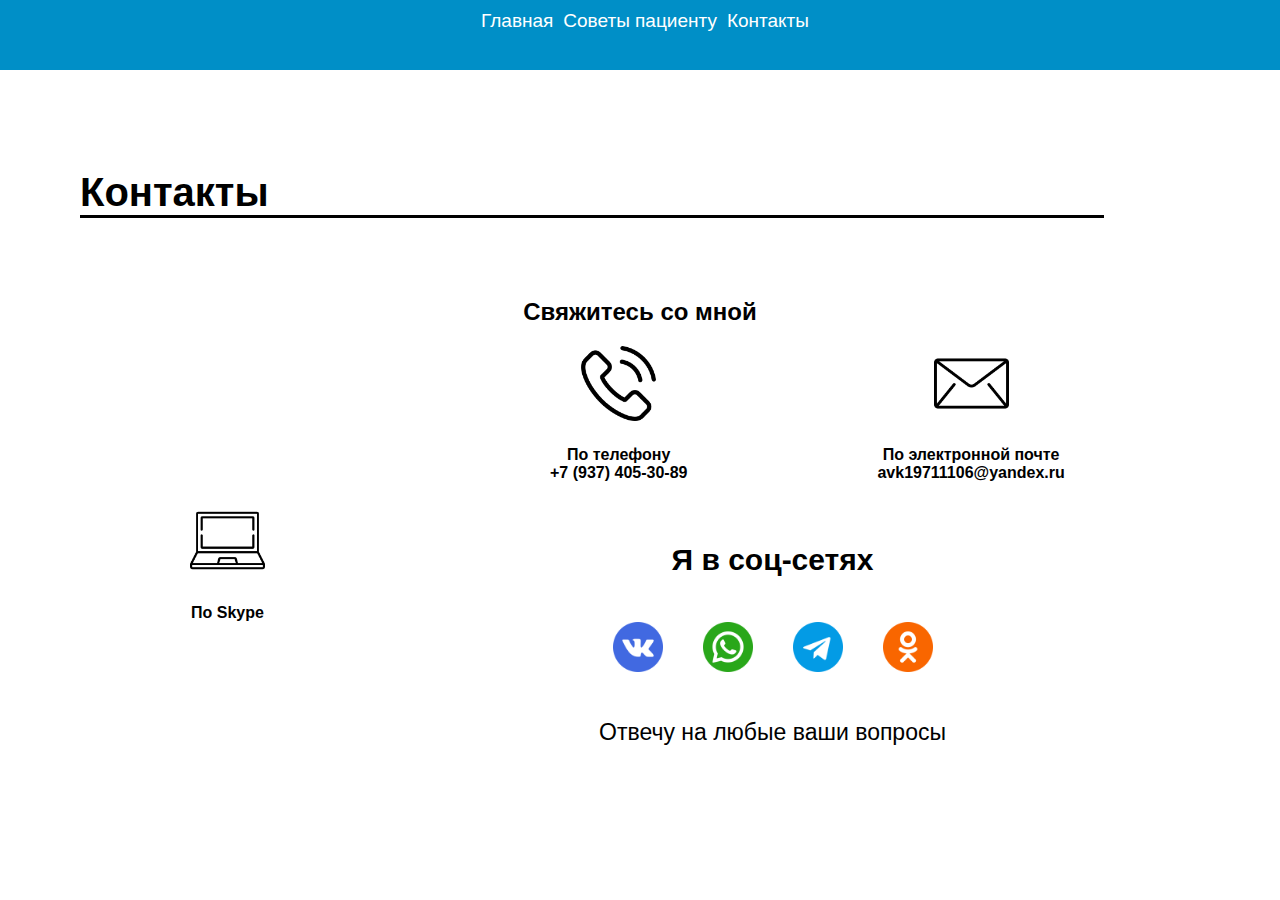
<file: contacs.html>
<!DOCTYPE html>
<html lang="ru">
<head>
    <meta charset="UTF-8">
    <meta name="viewport" content="width=device-width, initial-scale=1.0">
    <title>Алексей Кулюцин | Контакты</title>
    <link rel="stylesheet" href="style.css">
    <link rel="icon" href="img/favicon.ico" type="image/x-icon">
</head>
<body>
    <header>
        <a href="index.html">Главная</a>
        <a href="advice-to-patient.html">Советы пациенту</a>
        <a href="contacs.html">Контакты</a>
    </header>
<h1 id="head-1">Контакты</h1>
<div class="connect">
    <h2 style="text-align: center;">Свяжитесь со мной</h2>
    <div class="phone">
        <img src="img/phone-call.png" alt="phone" width="75px" height="75px">
        <h4>По телефону<br>+7 (937) 405-30-89</h4>
    </div>
    <div class="mail">
        <img src="img/mail.png" alt="mail" width="75px" height="75px">
        <h4>По электронной почте<br>avk19711106@yandex.ru</h4>
    </div>
    <div class="laptop">
        <img src="img/laptop.png" alt="skype" width="75px" height="75px">
        <h4>По Skype</h4>
    </div>
</div>
<div class="social-s">
    <h2>Я в соц-сетях</h2>
    <div class="social-s-1">
        <a href="https://vk.com/id167567085" target="_blank"><img src="img/vk.png" alt="vk" width="50px" height="50px"></a>
        <a href="#" target="_blank"><img src="img/wa.png" alt="whatsapp" width="50px" height="50px"></a>
        <a href="https://t.me/Alexey_Kulyutsin" target="_blank"><img src="img/tg.png" alt="telegram" width="50px" height="50px"></a>
        <a href="#" target="_blank"><img src="img/ok.png" alt="odnokklassniki" width="50px" height="50px"></a>
    </div>
    <p>Отвечу на любые ваши вопросы</p>
</div>
</body>
</file>
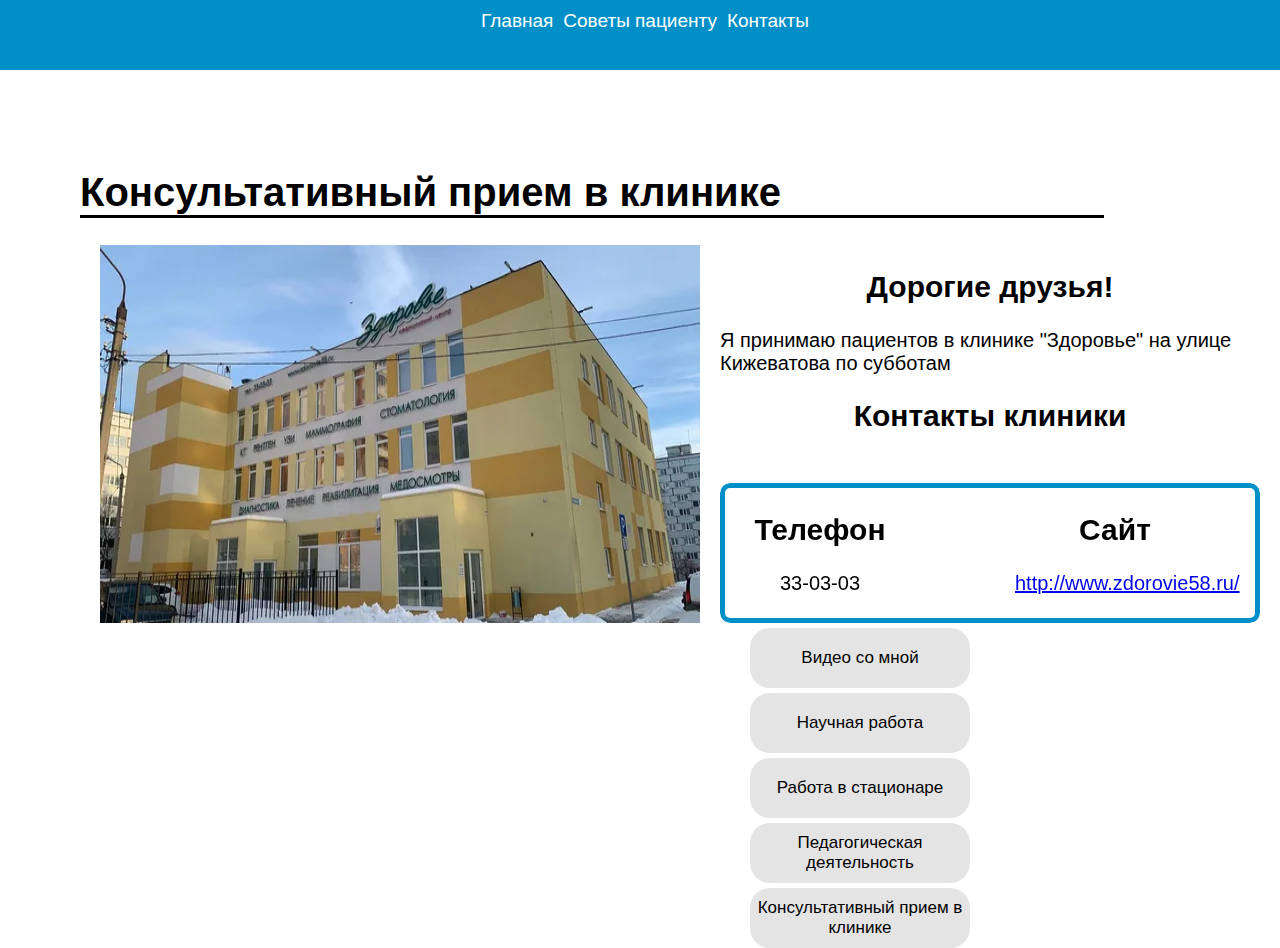
<file: konsultative-reception.html>
<!DOCTYPE html>
<html lang="en">
<head>
    <meta charset="UTF-8">
    <meta name="viewport" content="width=device-width, initial-scale=1.0">
    <title>Алексей Кулюцин | Обо мне</title>
    <link rel="stylesheet" href="style.css">
    <link rel="icon" href="img/favicon.ico" type="image/x-icon">
</head>
<body">
<header>
    <a href="index.html">Главная</a>
    <a href="advice-to-patient.html">Советы пациенту</a>
    <a href="contacs.html">Контакты</a>
</header>
    <h1 id="head-1">Консультативный прием в клинике</h1>
<div class="about-me">
    <div class="para">
        <div class="klinika">
            <img src="img/klinika.webp" alt="">
            <div class="klinika-2">
                <h2>
                    Дорогие друзья!
                </h2>
                <p>
                    Я принимаю пациентов в клинике "Здоровье" на улице Кижеватова по субботам
                </p>
                <h2>
                    Контакты клиники
                </h2>
                <div class="klinika-3">
                    <div id="d2">
                        <h2>
                            Телефон
                        </h2>
                        <p>
                            33-03-03
                        </p>
                    </div>
                    <div id="d1">
                        <h2>
                            Сайт
                        </h2>
                        <p>
                            <a href="http://www.zdorovie58.ru/">http://www.zdorovie58.ru/</a>
                        </p>
                    </div>
                </div>
            </div>
        </div>
    </div>
<div class="sidebar">
    <a href="video.html"><button>Видео со мной</button></a>
    <a href="sience.html"><button>Научная работа</button></a>
    <a href="work-in-stacionar.html"><button>Работа в стационаре</button></a>
    <a href="https://dep_therapy.pnzgu.ru/stuff/kav" target="_blank"><button>Педагогическая деятельность</button></a>
    <a href="konsultative-reception.html"><button>Консультативный прием в клинике</button></a>
</div>
</div>
</body>
</file>
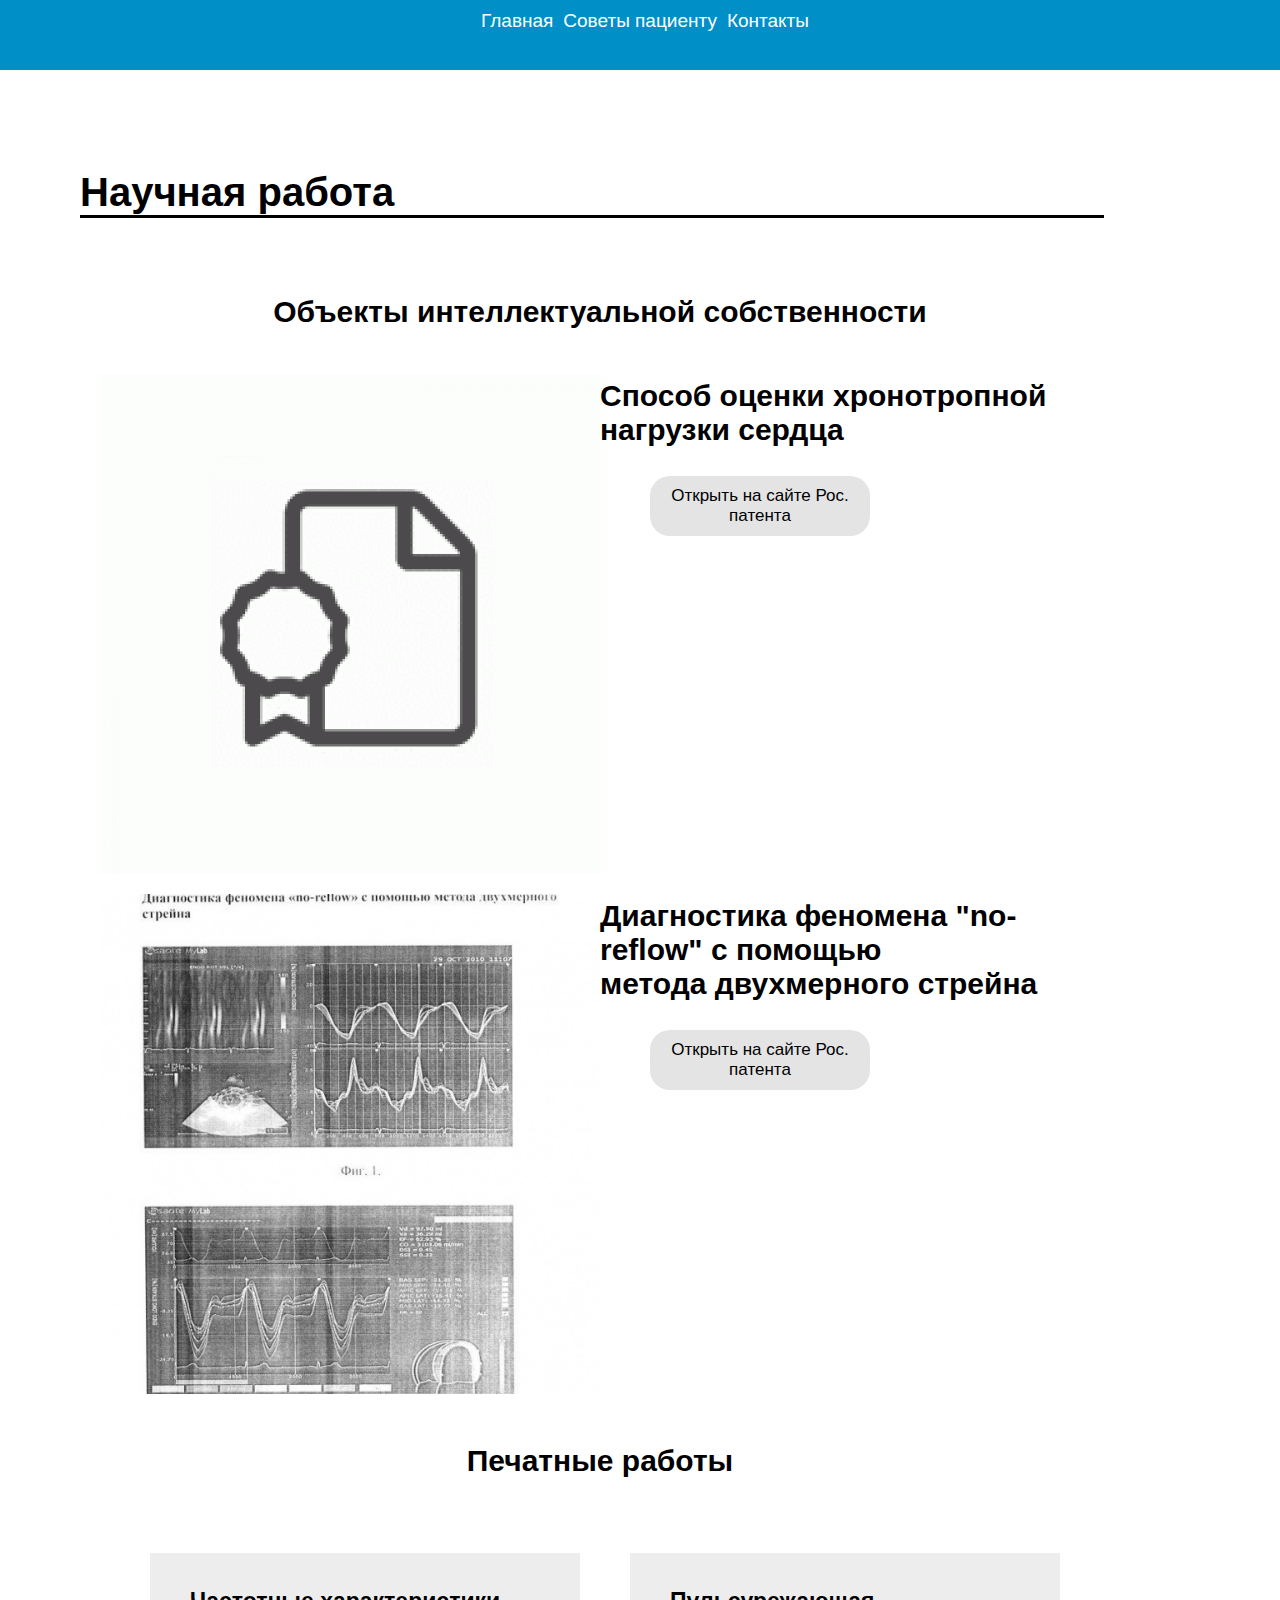
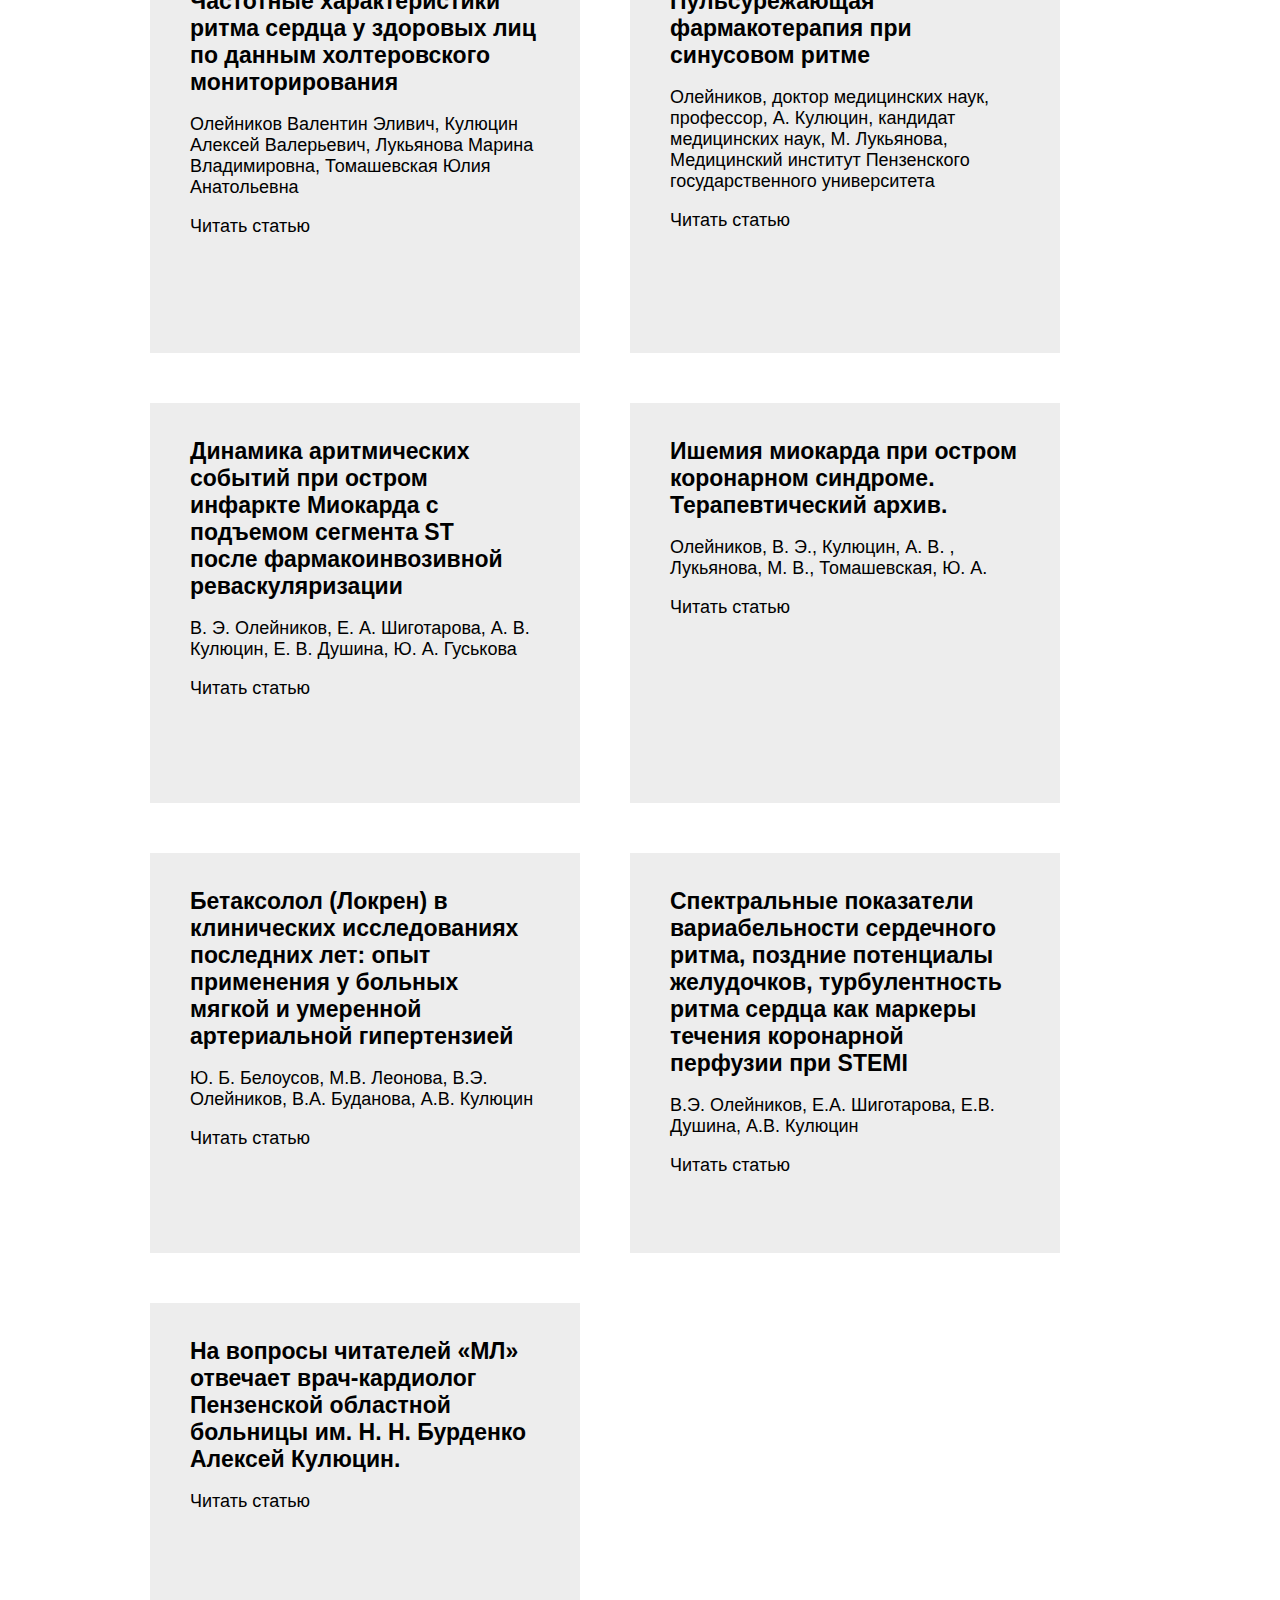
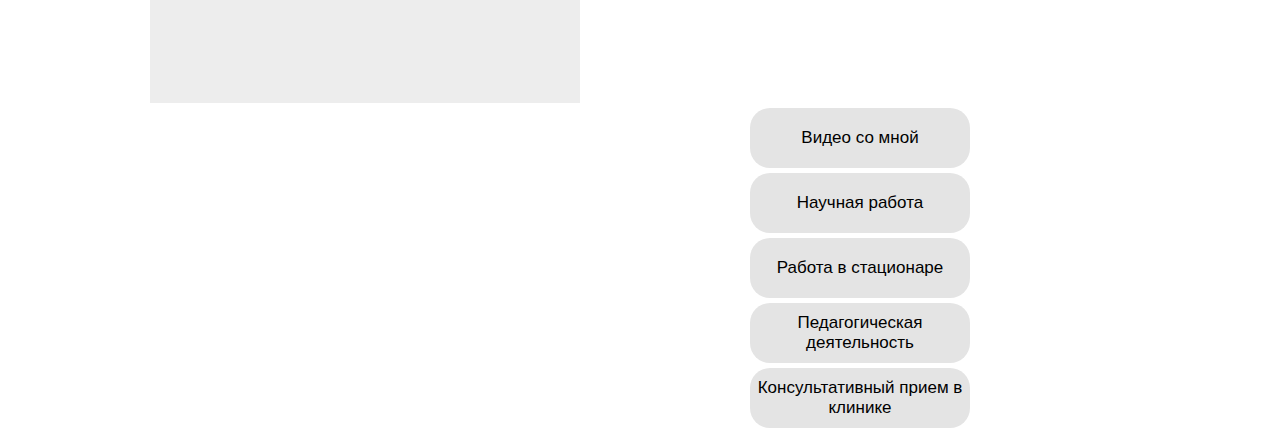
<file: sience.html>
<!DOCTYPE html>
<html lang="ru">
<head>
    <meta charset="UTF-8">
    <meta name="viewport" content="width=device-width, initial-scale=1.0">
    <title>Алексей Кулюцин | Обо мне</title>
    <link rel="stylesheet" href="style.css">
    <link rel="icon" href="img/favicon.ico" type="image/x-icon">
</head>
<body>
    <header>
        <a href="index.html">Главная</a>
        <a href="advice-to-patient.html">Советы пациенту</a>
        <a href="contacs.html">Контакты</a>
    </header>
<main>
    <h1 id="head-1">Научная работа</h1>
    <div class="about-me">
        <div class="para">
            <h2 class="head-in-para">
                Объекты интеллектуальной собственности
            </h2>
            <div class="patent">
                <img src="img/patent-one.png" alt="">
                <div class="patent-1">
                    <h2>
                        Способ оценки хронотропной нагрузки сердца
                    </h2>
                    <a href="https://patentdb.ru/patent/2449723" target="_blank"><button>Открыть на сайте Рос. патента</button></a>
                </div>
            </div>
            <div class="patent">
                <img src="img/patent-two.jpg" alt="">
                <div class="patent-1">
                    <h2>
                        Диагностика феномена "no-reflow" с помощью метода двухмерного стрейна
                    </h2>
                    <a href="https://patentdb.ru/patent/2602038" target="_blank"><button>Открыть на сайте Рос. патента</button></a>
                </div>
            </div>
            <h2 class="head-in-para">Печатные работы</h2>
            <div class="box-1">
                <h1>
                    Частотные характеристики ритма
                    сердца у здоровых лиц по данным холтеровского мониторирования
                </h1>
                <p>
                    Олейников Валентин Эливич, Кулюцин Алексей Валерьевич, Лукьянова Марина<br>
                    Владимировна, Томашевская Юлия Анатольевна
                </p>
                <p class="bottom-coment">
                    <a href="https://cyberleninka.ru/article/n/chastotnye-harakteristiki-ritma-serdtsa-u-zdorovyh-lits-po-dannym-holterovskogo-monitorirovaniya/viewer" target="_blank">Читать статью</a>
                </p>
            </div>
            <div class="box-1">
                <h1>
                    Пульсурежающая фармакотерапия при синусовом ритме
                </h1>
                <p>
                    Олейников, доктор медицинских наук,
                    профессор, А. Кулюцин, кандидат медицинских наук, М. Лукьянова, Медицинский
                    институт Пензенского государственного университета
                </p>
                <p class="bottom-coment">
                    <a href="http://cardio.rusvrach.ru/archive/vrach-2010-11-06.pdf" target="_blank">Читать статью</a>
                </p>
            </div>
            <div class="box-1">
                <h1>
                    Динамика аритмических событий при остром инфаркте Миокарда с подъемом сегмента
                    ST после фармакоинвозивной  реваскуляризации
                </h1>
                <p>
                    В. Э. Олейников, Е. А. Шиготарова, А. В. Кулюцин, Е. В. Душина, Ю. А. Гуськова
                </p>
                <p class="bottom-coment">
                    <a href="https://cyberleninka.ru/article/n/dinamika-aritmicheskih-sobytiy-pri-ostrom-infarkte-miokarda-s-podemom-segmenta-st-posle-farmakoinvazivnoy-revaskulyarizatsii/viewer" target="_blank">Читать статью</a>
                </p>
            </div>
            <div class="box-1">
                <h1>
                    Ишемия миокарда при остром коронарном синдроме. Терапевтический архив.
                </h1>
                <p>
                    Олейников, В. Э.,  Кулюцин, А. В. , Лукьянова, М. В., Томашевская, Ю. А.
                </p>
                <p class="bottom-coment">
                    <a href="https://dep_therapy.pnzgu.ru/files/dep_therapy.pnzgu.ru/publikacii_s_otkrytym_dostupom/2015_teraveticheskiy_arhiv_bezbolevaya_ishemiya.pdf" target="_blank">Читать статью</a>
                </p>
            </div>
            <div class="box-1">
                <h1>
                    Бетаксолол (Локрен) в клинических исследованиях последних лет: опыт применения
                    у больных мягкой и умеренной артериальной гипертензией
                </h1>
                <p>
                    Ю. Б. Белоусов, М.В. Леонова, В.Э. Олейников, В.А. Буданова, А.В. Кулюцин
                </p>
                <p class="bottom-coment">
                    <a href="https://pharmateca.ru/ru/archive/article/6583" target="_blank">Читать статью</a>
                </p>
            </div>
            <div class="box-1">
                <h1>
                    Спектральные показатели вариабельности сердечного ритма, поздние потенциалы желудочков, турбулентность
                    ритма сердца как маркеры течения коронарной перфузии при STEMI
                </h1>
                <p>
                    В.Э. Олейников, Е.А. Шиготарова, Е.В. Душина, А.В. Кулюцин
                </p>
                <p class="bottom-coment">
                    <a href="https://www.archealth.ru/component/content/article/48-tekushchee-izdanie/zdorove-i-%20meditsina/klinicheskie-issledovaniya/136-spektralnye-pokazateli-variabelnosti-serdechnogo-%20ritma-pozdnie-potentsialy-zheludochkov-turbulentnost-ritma-serdtsa-kak-markery-techeniya-%20koronarnoj-perfuzii-pri-stemi?Itemid=&amp;tmpl=component%C2%A0" target="_blank">Читать статью</a>
                </p>
            </div>
            <div class="box-1">
                <h1>
                    На вопросы читателей «МЛ» отвечает врач-кардиолог Пензенской областной больницы им. Н.
                    Н. Бурденко Алексей Кулюцин.
                </h1>
                <p>
    
                </p>
                <p class="bottom-coment">
                    <a href="https://www.penzainform.ru/press/ml/2019/10/10/ipoteka_mozhet_privesti_k_serdechno-sosudistim_boleznyam.html" target="_blank">Читать статью</a>
                </p>
            </div>
    </div>
    <div class="sidebar">
        <a href="video.html"><button>Видео со мной</button></a>
        <a href="sience.html"><button>Научная работа</button></a>
        <a href="work-in-stacionar.html"><button>Работа в стационаре</button></a>
        <a href="https://dep_therapy.pnzgu.ru/stuff/kav" target="_blank"><button>Педагогическая деятельность</button></a>
        <a href="konsultative-reception.html"><button>Консультативный прием в клинике</button></a>
    </div>
</div>
</main>
</file>
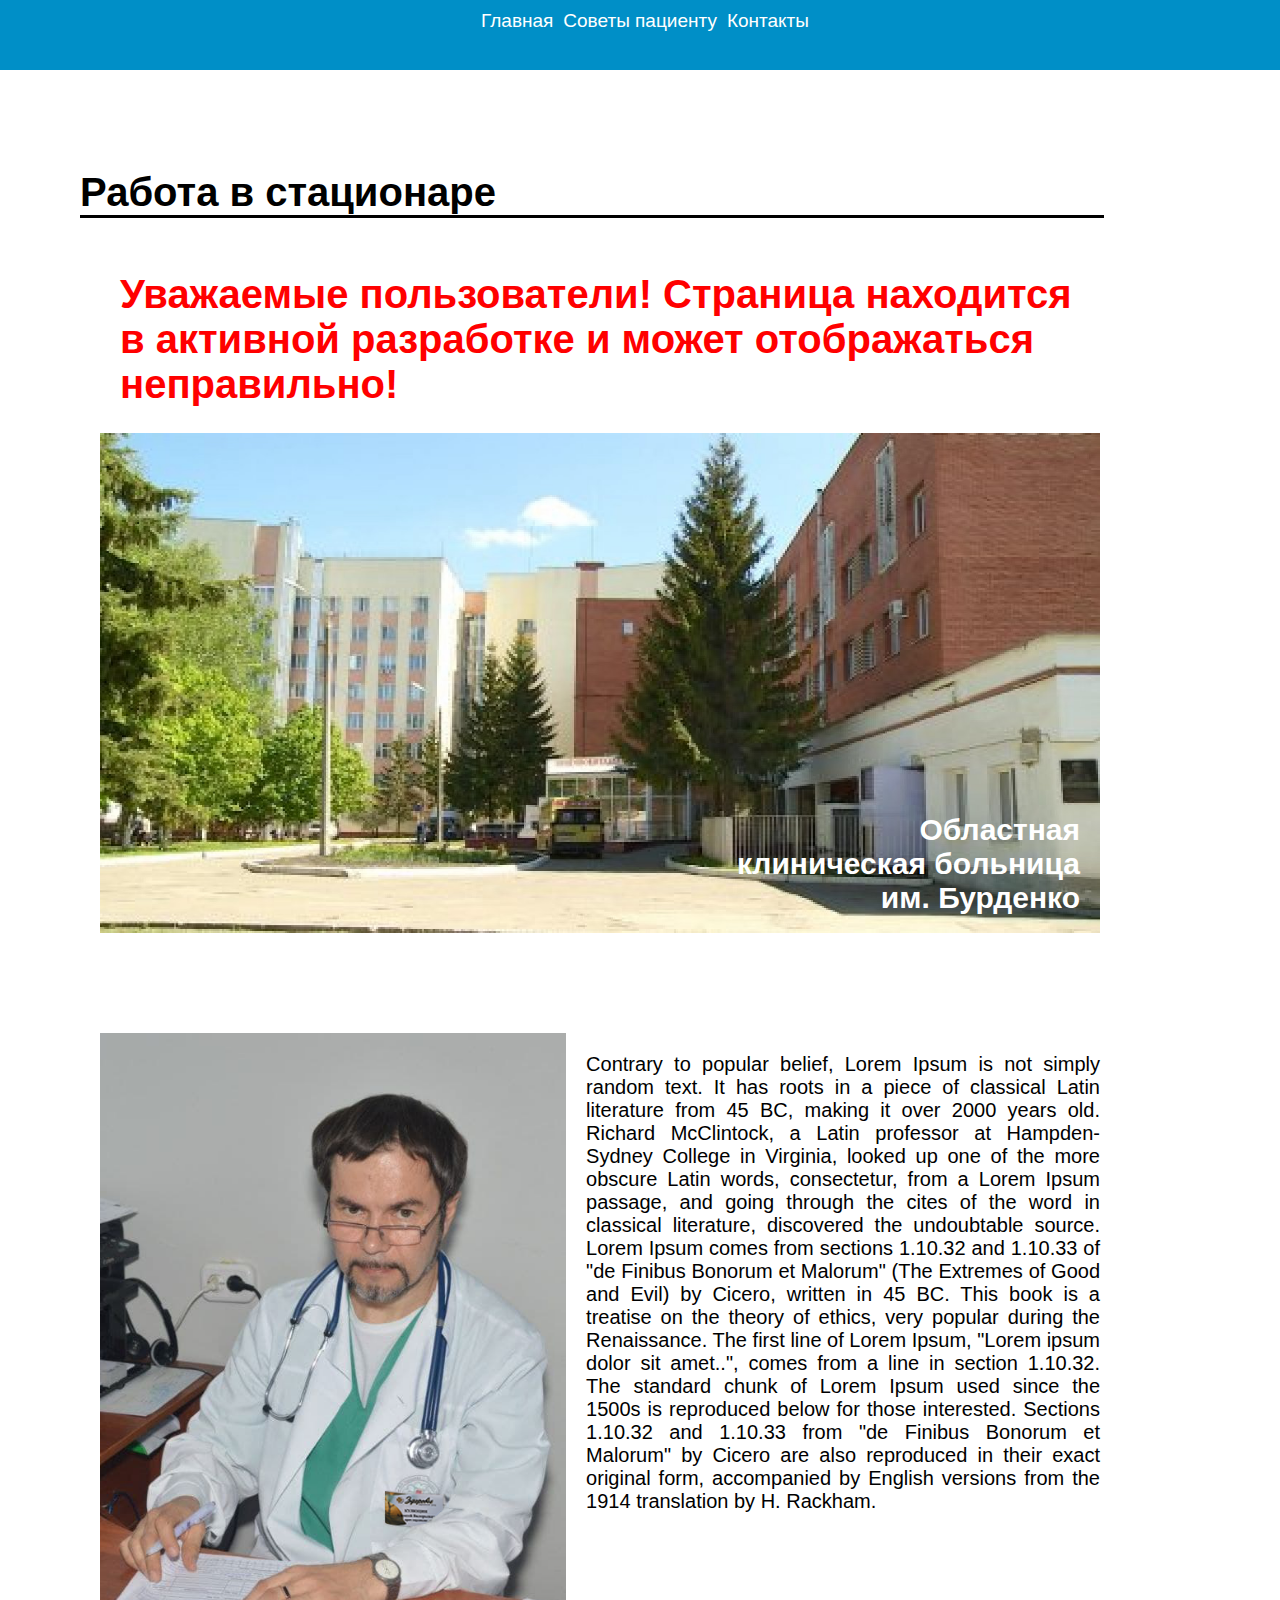
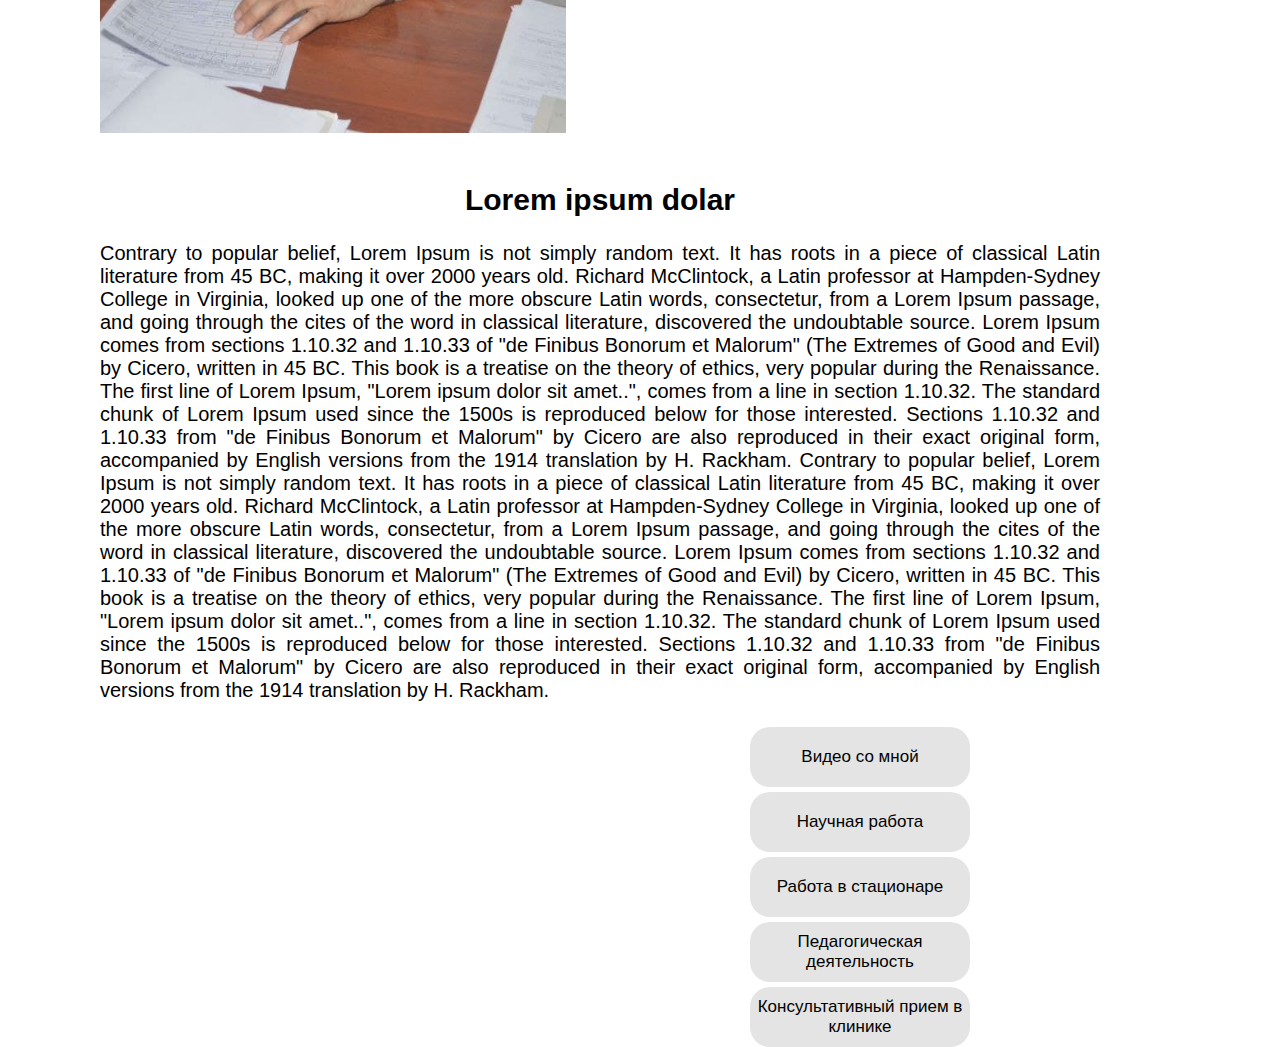
<file: work-in-stacionar.html>
<!DOCTYPE html>
<html lang="en">
<head>
    <meta charset="UTF-8">
    <meta name="viewport" content="width=device-width, initial-scale=1.0">
    <title>Алексей Кулюцин | Обо мне</title>
    <link rel="stylesheet" href="style.css">
    <link rel="icon" href="img/favicon.ico" type="image/x-icon">
</head>
<body>
    <header>
        <a href="index.html">Главная</a>
        <a href="advice-to-patient.html">Советы пациенту</a>
        <a href="contacs.html">Контакты</a>
    </header>
    <h1 id="head-1">Работа в стационаре</h1>
<div class="about-me">
    <div class="para">
        <h1 id="h101" style="color: red; margin-left: 20px;">Уважаемые пользователи! Страница находится в активной разработке и может отображаться неправильно!</h1>
        <div class="burdenko">
            <h2>
                Областная клиническая больница им. Бурденко
            </h2>
        </div>
        <div class="kardio">
            <img src="img/fo-work.png" alt="">
            <p>
                Contrary to popular belief, Lorem Ipsum is not simply random text. It has roots in a piece of
                classical Latin literature from 45 BC, making it over 2000 years old. Richard McClintock, a 
                Latin professor at Hampden-Sydney College in Virginia,
                looked up one of the more obscure Latin words, consectetur, from a Lorem Ipsum passage, 
                and going through the cites of the word in classical literature, discovered the undoubtable source. Lorem Ipsum comes from sections 1.10.32 and 1.10.33 of "de
                Finibus Bonorum et Malorum" (The Extremes of Good and Evil) by Cicero, written in 45 BC. This book is a treatise on the theory of ethics, very popular during 
                the Renaissance. The first line of Lorem 
                Ipsum, "Lorem ipsum dolor sit amet..", comes from a line in section 1.10.32.

                The standard chunk of Lorem Ipsum used since the 1500s is reproduced below for those interested. Sections 1.10.32 and 1.10.33 from "de Finibus Bonorum et Malorum" by Cicero are also reproduced 
                in their exact original form, accompanied by English versions from the 1914 translation by H. Rackham.
            </p>
        </div>
        <div class="kardio-2">
            <h2>
                Lorem ipsum dolar
            </h2>
            <p>
                Contrary to popular belief, Lorem Ipsum is not simply random text. It has roots in a piece of
                classical Latin literature from 45 BC, making it over 2000 years old. Richard McClintock, a 
                Latin professor at Hampden-Sydney College in Virginia,
                looked up one of the more obscure Latin words, consectetur, from a Lorem Ipsum passage, 
                and going through the cites of the word in classical literature, discovered the undoubtable source. Lorem Ipsum comes from sections 1.10.32 and 1.10.33 of "de
                Finibus Bonorum et Malorum" (The Extremes of Good and Evil) by Cicero, written in 45 BC. This book is a treatise on the theory of ethics, very popular during 
                the Renaissance. The first line of Lorem 
                Ipsum, "Lorem ipsum dolor sit amet..", comes from a line in section 1.10.32.

                The standard chunk of Lorem Ipsum used since the 1500s is reproduced below for those interested. Sections 1.10.32 and 1.10.33 from "de Finibus Bonorum et Malorum" by Cicero are also reproduced 
                in their exact original form, accompanied by English versions from the 1914 translation by H. Rackham.
                Contrary to popular belief, Lorem Ipsum is not simply random text. It has roots in a piece of
                classical Latin literature from 45 BC, making it over 2000 years old. Richard McClintock, a 
                Latin professor at Hampden-Sydney College in Virginia,
                looked up one of the more obscure Latin words, consectetur, from a Lorem Ipsum passage, 
                and going through the cites of the word in classical literature, discovered the undoubtable source. Lorem Ipsum comes from sections 1.10.32 and 1.10.33 of "de
                Finibus Bonorum et Malorum" (The Extremes of Good and Evil) by Cicero, written in 45 BC. This book is a treatise on the theory of ethics, very popular during 
                the Renaissance. The first line of Lorem 
                Ipsum, "Lorem ipsum dolor sit amet..", comes from a line in section 1.10.32.

                The standard chunk of Lorem Ipsum used since the 1500s is reproduced below for those interested. Sections 1.10.32 and 1.10.33 from "de Finibus Bonorum et Malorum" by Cicero are also reproduced 
                in their exact original form, accompanied by English versions from the 1914 translation by H. Rackham.
            </p>
        </div>
    </div>
    <div class="sidebar">
        <a href="video.html"><button>Видео со мной</button></a>
        <a href="sience.html"><button>Научная работа</button></a>
        <a href="work-in-stacionar.html"><button>Работа в стационаре</button></a>
        <a href="https://dep_therapy.pnzgu.ru/stuff/kav" target="_blank"><button>Педагогическая деятельность</button></a>
        <a href="konsultative-reception.html"><button>Консультативный прием в клинике</button></a>
    </div>
</body>
</file>
<file: style.css>
header {
   display: flex;
   height: 70px;
   font-family: Arial, Helvetica, sans-serif;
   background-color: rgb(0, 143, 199);
   justify-content: center;
}
header a {
   color: white;
   font-size: 19px;
   width: auto;
   height: 2%;
   margin-top: 0.8%;
   cursor: pointer;
   margin-left: 10px;
   text-decoration: none;
}
 #b2 {
    border-width: auto;
    height: auto;
   color: white;
 }
 .content-h {
   background-image: url(img/papirus.webp);
   background-size: 690px 650px ;
   float: right;
   margin-top: 3%;
   font-size: 24px;
   width: 650px;
   height: 650px;
   margin-right: 290px;
   font-family: cursive,'Times New Roman', Times, serif;
 }
 .content-h h2 {
   margin-left: 10%;
   margin-top: 170px;
 }
 .content-h h3 {
   margin: auto;
   max-width: 70%;
 }
 .content-h p {
   font-size: 20px;
   display: block;
   text-align: end;
   font-style: italic;
   margin-right: 15%;
 }
 .content img {
   margin-left: 250px;
   margin-top: 100px;
   border-radius: 20px;
 }
 .content-1 {
    display: block;
    text-align: center;
    font-size: 24px;
    margin-top: 100px;
    width: 800px;
    margin-left: 27%;
 }
 .content-1 p {
   text-align: justify;
 }
 .content-4 {
    display: block;
    text-align: center;
 }
 .content-4 p {
    font-size: 28px;
 }
 .content-4 h1 {
    margin-top: 100px;
    font-size: 35px;
 }
 .articles {
   margin-left: 14%;
 }
.box-1 {
   background-color: #ededed;
   width: 350px;
   height: 350px;
   padding-top: 20px;
   padding-right: 40px;
   padding-bottom: 30px;
   padding-left: 40px;
   margin-left: 5%;
   margin-top: 5%;
   float: left;
}
.box-1 h1 {
   font-size: 23px;
}
.box-1 p {
   font-size: 18px;
}
.bottom-coment a {
   text-decoration: none;
   color: black;
   background-color: #ededed;
}
body {
   font-family: Arial, Helvetica, sans-serif;
}
body, html {
   margin: 0;
   padding: 0;
   width: 100%;
   overflow-x: hidden;
}
#head-1 {
   width: 80%;
   margin-top: 100px;
   margin-left: 80px;
   border-bottom: 3px solid black;
   font-size: 40px;
   font-family: Arial, Helvetica, sans-serif;
}
.abot-me {
   width: 800px
}
.burdenko {
   background-image: url(img/burdenko.jpg);
   background-size: 1000px 500px;
   width: 1000px;
   height: 500px;
   color: white;
   text-align: right;
}
.burdenko h2 {
   padding-top: 380px;
   padding-left: 630px;
   width: 350px;
}
.kardio {
   width: 100%;
   margin-top: 100px;
   display: flex;
   flex-direction: row;
   flex-wrap: nowrap;
}
.kardio img {
   width: auto;
   height: 700px;
}
.kardio p {
   text-align: justify;
   margin-left: 20px;
   font-size: 20px;
}
.kardio-2 {
   width: 100%;
   text-align: justify;
   margin-top: 50px;
   font-size: 20px;
}
.kardio-2 h2 {
   text-align: center;
}
.klinika {
   display: flex;
   flex-direction: row;
}
.klinika-2 {
   margin-left: 20px;
}
.klinika-2 h2 {
   text-align: center;
}
.klinika-3 {
   display: flex;
   flex-direction: row;
   margin-top: 50px;
   border: rgb(0, 143, 199) 5px solid;
   border-radius: 10px;
   width: auto;
   height: auto;
   -webkit-mask-image: linear-gradient(-75deg, rgba(47, 0, 255, 0.267) 30%, #ffffff 10%, rgb(255, 255, 255) 70%);
   -webkit-mask-size: 200%;
   animation: wave 1.5s infinite linear;
   padding-bottom: 40px;
}
@-webkit-keyframes wave {
   from {
     -webkit-mask-position: 150%;
   }
   to {
     -webkit-mask-position: -50%;
   }
 }
@keyframes rougle {
   0%{
      transform: translate(0px, 0px);
   }
   12%{
      transform: translate(12px, 0px);
   }
   24%{
      transform: translate(-10px, 0px);
   }
   60%{
      transform: translate(12px, 0px);
   }
   72%{
      transform: translate(-10px, 0px);
   }
   100%{
      transform: translate(0px, 0px);
   }
}
#d1 {
   margin-left: 100px;
   width: 200px;
   height: 90px;
   padding-right: 40px;
}
#d2 {
   width: 190px;
   height: 90px;
   text-align: center;
}
#d2:hover {
   animation: 0.7s rougle linear;
}
#d1:hover {
   animation: 0.7s rougle linear;
}
.para {
   width: 1000px;
   float: left;
   font-family: Arial, Helvetica, sans-serif;
   font-size: 20px;
   margin-left: 100px;
}
.para button{
   width: 220px;
   height: 60px;
   color: black;
   background-color: #e4e4e4;
   border-radius: 20px;
   border: none;
   margin-top: 5px;
   font-family: Arial, Helvetica, sans-serif;
   font-size: 17px;
   cursor: pointer;
}
.para button:hover {
   color: white;
   background-color: rgb(0, 143, 199);
   transition: ease-in-out 400ms;
}
.head-in-para {
   text-align: center;
   margin-top: 50px;
}
.sidebar {
   display: flex;
   flex-direction: column;
   width: 200px;
   float: right;
   margin-right: 330px;
}
.sidebar button {
   width: 220px;
   height: 60px;
   color: black;
   background-color: #e4e4e4;
   border-radius: 20px;
   border: none;
   margin-top: 5px;
   font-family: Arial, Helvetica, sans-serif;
   font-size: 17px;
   margin-top: 5px;
}
.sidebar button:hover {
   color: white;
   background-color: rgb(0, 143, 199);
   transition: ease-in-out 400ms;
   cursor: pointer;
}
.patent img {
   width: 500px;
   height: 500px;
   margin-top: 20px;
}
.patent {
   display: flex;
   flex-direction: row;
}
.patent a {
   margin-top: 100px;
   margin-left: 50px;
   width: 220px;
   height: 60px;
}
#carouselExample {
   width: 70%;
   height: auto;
   min-height: 700px;
}
.para-special {
   display: flex;
   flex-direction: row;
   margin: 50px;
}
#h-on-in {
   display: block;
   text-align: center;
   margin-top: 30px;
}
.carousel-inner a button {
   font-size: 26px;
   -webkit-mask-image: linear-gradient(-75deg, rgba(47, 0, 255, 0.267) 30%, #ffffff 10%, rgb(255, 255, 255) 70%);
   -webkit-mask-size: 200%;
   animation: wave 1.5s infinite linear;
   color: white;
   background-color: rgb(0, 143, 199);
   margin-left: 47%;
   border-radius: 20px;
   margin-top: 10px;
}
.carousel-inner h2 {
   text-align: center;
   margin-top: 20px;
}
#carouselExample button {
   border-radius: 20px;
   margin-top: 20px;
   margin: -50px;
}
#h-special {
   margin-left: 65%;
   font-family: 'Times New Roman', Times, serif;
   font-style: italic;
}
#carouselExample p {
   width: 80%;
   height: auto;
   margin: auto;
   font-family: Arial, Helvetica, sans-serif;
   font-style: italic;
   font-size: 26px;
}
.phone{
   text-align: center;
   float: left;
   margin-left: 550px;
}
.mail{
   text-align: center;
   float: left;
   margin-left: 190px;
}
.connect{
   margin-top: 80px;
}
.laptop{
   text-align: center;
   float: left;
   margin-left: 190px;
}
.para-s {
   width: auto;
   justify-content: space-around;
   text-align: center;
}
.social-s {
   display: flex;
   flex-direction: column;
   margin-top: 15%;
   text-align: center;
}
.social-s h2 {
   font-size: 30px;
   text-align: center;
}
.social-s p {
   font-size: 23px;
}
.social-s-1{
   display: flex;
   flex-direction: row;
   margin: auto;
}
.social-s-1 a {
   margin: 20px;
}
.carousel-item {
   background-image: url(img/papirus.webp);
   background-size: 100% 100%;
   height: auto;
   padding-top: 70px;
   padding-bottom: 70px;
   padding-right: 50px;
   margin-left: 50px;
}
#sidebar-s {
   margin-right: 870px;
}
@media  screen and (max-width: 560px) {
   main > .content > img {
      width: 80%;
      height: auto;
      margin-left: 40px;
      margin-top: 30px;
      border-radius: 5px;
   }
   header a {
      font-size: 17px;
      margin-top: 5%;
   }
   .about-me {
      display: flex;
      flex-direction: column-reverse;
   }
   .sidebar {
      display: flex;
      flex-direction: column;
      width: 80%;
      height: auto;
      margin-left: 10%;
      margin-right: 0px;
   }
   .sidebar a button {
      width: auto;
      height: auto;
      font-size: 15px;
      min-width: 100px;
      padding: 10px;
      margin-left: 10px;
   }
   #sidebar-s {
      margin-right: 20px;
      margin-bottom: 20px;
   }
   #head-1 {
      font-size: 32px;
      width: 80%;
      margin-left: 10%;
      margin-top: 20%;
   }
   .para {
      width: 80%;
      margin-left: 10%;
      text-align: justify;
   }
   .para h2 {
      font-size: 20px;
   }
   .content-h {
      background-size: 100% 420px;
      float: right;
      margin-top: 0px;
      font-size: 20px;
      width: 90%;
      height: 420px;
      margin-right: 1%;
      font-family: Arial, Helvetica, sans-serif;
      font-style: italic;
      padding-bottom: 20px;
      min-width: 250px;
   }
   .content-h h2, h3 {
      height: auto;
      width: auto;
      max-width: 250px;
      margin-top: 90px;
   }
   .content-h {
      margin-left: 7%;
   }
   main > .content-1 {
      width: 90%;
      margin: auto;
   }
   .content-1 h1 {
      font-size: 29px;
   }
   .content-1 p {
      font-size: 24px;
   }
   .content-4 h1 {
      margin-top: 100px;
      font-size: 30px;
   }
   .content-4 p {
      font-size: 20px;
   }
   .box-1 {
      margin-left: 1%;
      width: 75%;
      height: 360px;
      font-size: 12px;
      margin-top: 20px;
      text-align: left;
   }
   .box-1 h1 {
      font-size: 18px;
   }
   .para h2 {
      font-size: 20px;
      text-align: center;
   }
   .para img {
      width: 95%;
      height: 40%;
   }
   .patent {
      flex-direction: column;
   }
   .patent a {
      margin-left: 40px;
   }
   .patent img {
      margin-left: 10px;
      margin-top: 50px;
   }
   .articles {
      margin-left: 5%;
   }
   .r-video {
      font-size: 12px;
      justify-content: center;
   }
   .r-video video {
      width: 90%;
      height: 40%;
      margin-left: 20px;
   }
   button, a {
      width: auto;
      height: auto;
   }
   .klinika {
      flex-direction: column;
      margin-top: 70px;
      align-items: center;
   }
   .klinika-3 {
      flex-direction: column;
      margin-top: 10px;
      text-align: center;
      margin-left: auto;
   }
   .klinika-2 h2 {
      margin-top: 50px;
   }
   #d1 {
      width: 100%;
      margin: 0px;
   }
   #d2 {
      width: 100%;
   }
   .burdenko {
      background-image: url(img/burdenko.jpg);
      background-size: 100% auto;
      width: 98%;
      height: auto;
      color: white;
      text-align: left;
   }
   .burdenko h2 {
      padding-top: 80px;
      padding-left: 45%;
      width: 150px;
      font-size: 15px;
      text-align: right;
   }
   .kardio {
      flex-direction: column;
   }
   .kardio img {
      margin-left: 3%;
   }
   .kardio p {
      margin-left: 0px;
   }
   #h101 {
      font-size: 20px;
   }
   #carouselExample {
      width: 100%;
      height: auto;
   }
   #carouselExample button {
      margin: -27px;
   }
   .para-special {
      flex-direction: column;
   }
   .para-special img {
      margin-top: 10px;
      margin-bottom: 10px;
   }
   .karusel-special {
      display: block;
   }
   #carouselExample p {
      font-size: 20px;
      padding-top: 10px;
   }
   .para-special {
      width: 90%;
      margin: auto;
   }
   #h-special {
      width: 150px;
      margin-left: 40%;
      font-size: 21px;
   }
   .connect {
      flex-direction: column;
      text-align: center;
   }
   .phone {
      margin-left: 33%;
   }
   .mail {
      margin-left: 27%;
   }
   .laptop {
      margin-left: 42%;
   }
   .social-s {
      margin-top: 500px;
   }
   .carousel-item {
      height: auto;

      margin-left: 16px;
      padding-right: 20px;
   }
   .carousel-inner a button {
      margin-left: 32%;
   }
}
</file>
